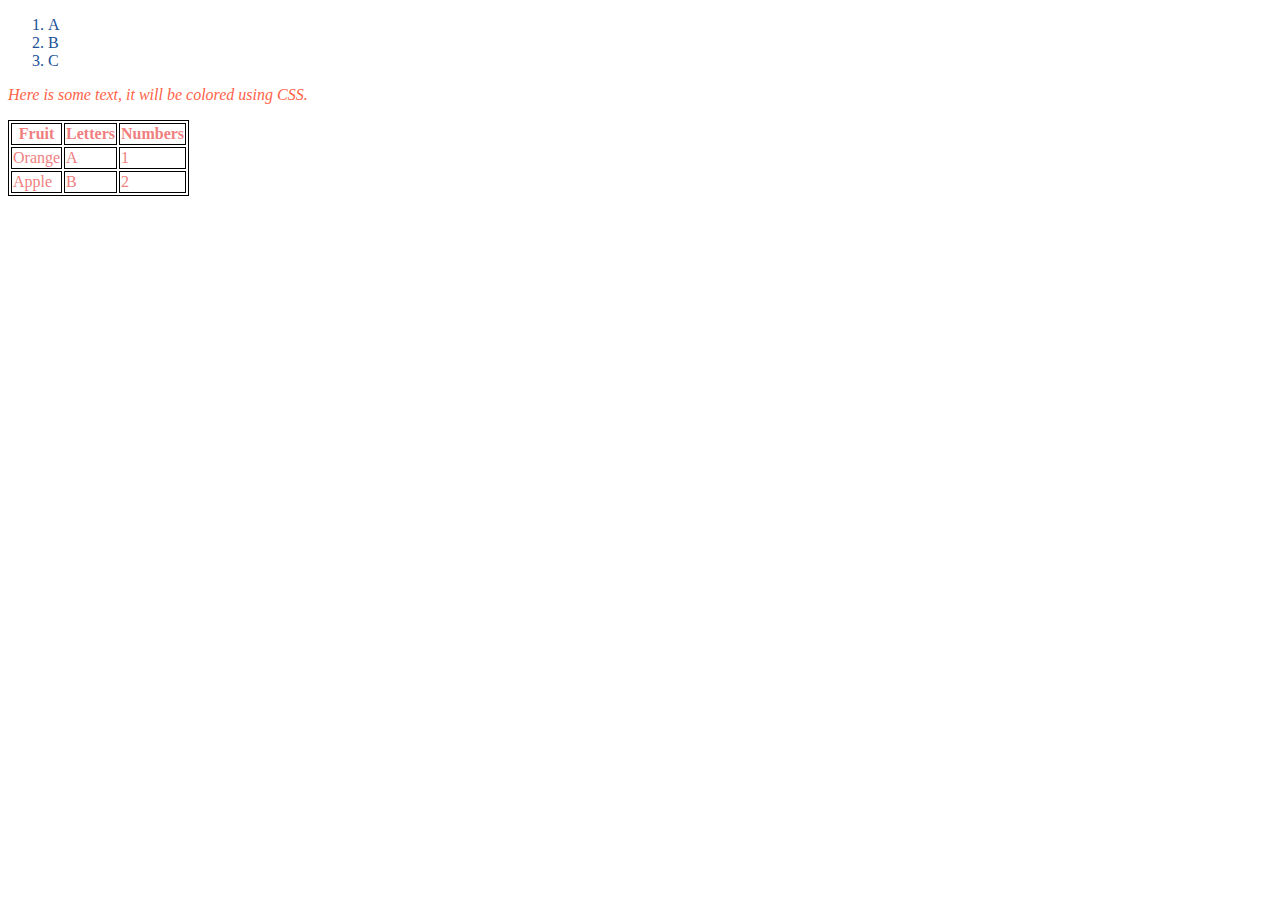
<file: index2.html>
<!DOCTYPE html>
<html>
  <head>
    <meta charset="utf-8">
    <meta name="viewport" content="width=device-width">
    <title>Mycssfile</title>
    <link href="style.css" rel="stylesheet" type="text/css" />
  </head>
  <body>
    <ol class ="css-list">
      <li>A</li>
      <li>B</li>
      <li>C</li>
    </ol>
    <i><p class ="css-color">Here is some text, it will be colored using CSS.</p></i>
    <table class="css-table">
      <tr class="css-table">
        <th class="css-table">Fruit</th>
        <th class="css-table">Letters</th>
        <th class="css-table">Numbers</th>
      </tr>
      <tr>
        <td class="css-table">Orange</td>
        <td class="css-table">A</td>
        <td class="css-table">1</td>
      </tr>
      <tr>
        <td class="css-table">Apple</td>
        <td class="css-table">B</td>
        <td class="css-table">2</td>
      </tr>
    </table>
  </body>
</html>
</file>
<file: style.css>
.css-text {
  color: rgb(134, 108, 60);
  font-family: cursive;
  text-align: center;
}

.css-body {
  background-color: rgba(23, 168, 168, 0.39);
}

.css-header {
  color: rgb(34, 88, 136);
  font-family: 'Courier New', Courier, monospace;
  text-align: center;
}

.css-table {
  border: 1px solid black;
  color: lightcoral;
  font-family: fantasy;
}

.css-list {
  color: rgb(27, 81, 151);
  font-family: fantasy;
}

.css-color {
  color: tomato;
  font-family: fantasy;
}
</file>
